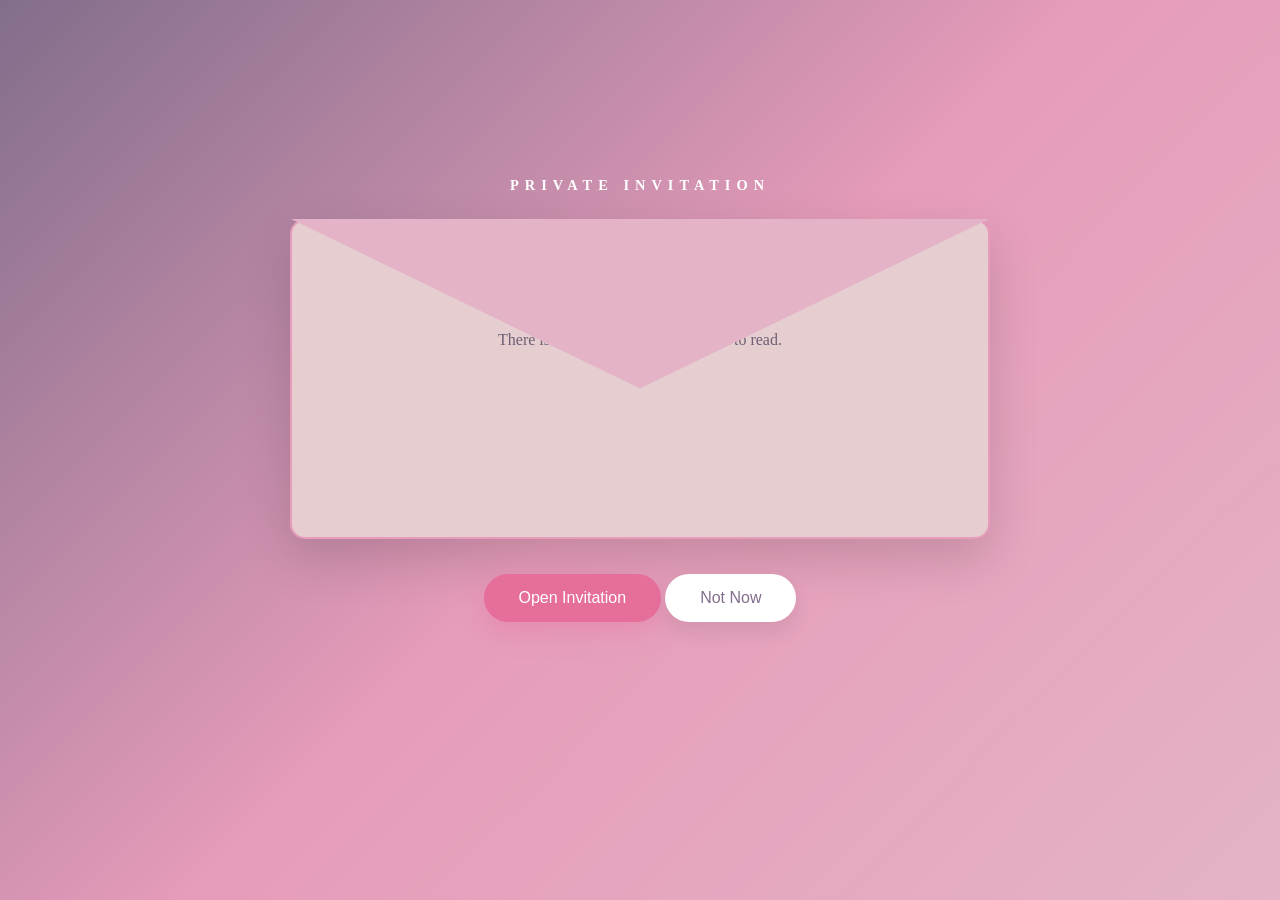
<file: index.html>
<!DOCTYPE html>
<html lang="tl">
<head>
    <meta charset="UTF-8">
    <meta name="viewport" content="width=device-width, initial-scale=1.0, user-scalable=no">
    <title>Private Invitation</title>
    <link rel="stylesheet" href="lover.css">
</head>
<body>

<div class="container">
    <!-- ENVELOPE WRAPPER -->
    <div class="envelope-wrapper" id="envelopeWrapper">
        <div class="invitation-title">
            PRIVATE INVITATION
        </div>
        <div class="envelope" id="envelope">
            <div class="envelope-back"></div>
            <div class="letter-preview">
                <h2>For Someone Special</h2>
                <p>There is something I would like you to read.</p>
            </div>
            <div class="envelope-flap" id="flap"></div>
        </div>
        <div class="buttons-area" id="buttonArea">
            <button class="btn-yes" id="yesBtn">Open Invitation</button>
            <button class="btn-no" id="noBtn">Not Now</button>
        </div>
    </div>

    <!-- LETTER PAGE -->
    <div class="letter-page" id="letterPage">
        <div class="paper">
            <h1>My Letter</h1>
            <div class="letter-content">
                <p>Mahal ko,</p>
                <p>Salamat sa lahat ng masasayang alaala, sa bawat tawanan, at sa bawat araw na pinapasaya mo ako.</p>
                <p>Isa ka sa pinakamahalagang tao sa buhay ko, at gusto kong malaman mo kung gaano kita pinapahalagahan.</p>
                <p>Kahit gaano man karaming tao ang makilala ko, ikaw pa rin ang pipiliin ko.</p>
                <p>Sana ay mapasaya ka ng munting invitation na ito.</p>
            </div>
            <div class="signature">
                Yours Always,<br>
                Kurt
            </div>
            <button class="video-btn" id="surpriseBtn">Watch My Surprise</button>
        </div>
    </div>
</div>

<audio id="bgMusic" preload="auto">
    <source src="MUSIC.mp3" type="audio/mpeg">
</audio>

<script src="script.js"></script>
</body>
</html>
</file>
<file: lover.css>
* {
    margin: 0;
    padding: 0;
    box-sizing: border-box;
}

body {
    min-height: 100vh;
    display: flex;
    justify-content: center;
    align-items: center;
    background: linear-gradient(135deg, #826E8B, #E69CBA, #E4B3C7);
    font-family: Georgia, serif;
    padding: 20px;
    overflow-x: hidden;
}

.container {
    width: 100%;
    max-width: 700px;
}

/* INVITATION TITLE */
.invitation-title {
    text-align: center;
    letter-spacing: 6px;
    color: white;
    margin-bottom: 25px;
    font-size: 0.9rem;
    font-weight: 600;
    text-transform: uppercase;
}

/* ENVELOPE */
.envelope-wrapper {
    text-align: center;
}

.envelope {
    position: relative;
    width: 100%;
    height: 320px;
    margin: auto;
}

.envelope-back {
    position: absolute;
    width: 100%;
    height: 100%;
    background: #E5CDD0;
    border: 2px solid #E69CBA;
    border-radius: 15px;
    box-shadow: 0 20px 50px rgba(0, 0, 0, 0.15);
}

.letter-preview {
    position: absolute;
    width: 80%;
    left: 10%;
    top: 60px;
    z-index: 1;
}

.letter-preview h2 {
    color: #826E8B;
    margin-bottom: 15px;
    font-size: 2rem;
}

.letter-preview p {
    color: #6d6074;
    font-size: 1rem;
}

.envelope-flap {
    position: absolute;
    top: 0;
    left: 0;
    width: 100%;
    height: 170px;
    background: #E4B3C7;
    clip-path: polygon(0 0, 100% 0, 50% 100%);
    transform-origin: top;
    transition: 1.2s ease;
    z-index: 2;
}

.envelope.open .envelope-flap {
    transform: rotateX(180deg);
}

/* BUTTONS */
.buttons-area {
    position: relative;
    height: 150px;
    margin-top: 35px;
}

.btn-yes,
.btn-no {
    border: none;
    cursor: pointer;
    padding: 15px 35px;
    border-radius: 50px;
    font-size: 1rem;
    transition: 0.3s;
}

.btn-yes {
    background: #E66E9B;
    color: white;
    box-shadow: 0 10px 25px rgba(230, 110, 155, 0.35);
    z-index: 10;
}

.btn-yes:hover {
    transform: translateY(-2px);
}

.btn-no {
    background: white;
    color: #826E8B;
    box-shadow: 0 10px 20px rgba(0, 0, 0, 0.08);
}

/* LETTER PAGE */
.letter-page {
    display: none;
}

.paper {
    background: #fffafc;
    border: 2px solid #E4B3C7;
    border-radius: 20px;
    padding: 50px;
    box-shadow: 0 20px 60px rgba(0, 0, 0, 0.12);
}

.paper h1 {
    text-align: center;
    color: #E66E9B;
    margin-bottom: 35px;
    font-weight: normal;
}

.letter-content {
    line-height: 2;
    color: #5f5f5f;
}

.letter-content p {
    margin-bottom: 18px;
}

.signature {
    margin-top: 40px;
    text-align: right;
    color: #E66E9B;
    font-size: 1.5rem;
}

.video-btn {
    width: 100%;
    margin-top: 35px;
    border: none;
    padding: 16px;
    border-radius: 50px;
    background: #E66E9B;
    color: white;
    font-size: 1rem;
    cursor: pointer;
    transition: 0.3s;
}

.video-btn:hover {
    transform: translateY(-2px);
}

@media (max-width: 600px) {
    .paper { padding: 30px; }
    .envelope { height: 260px; }
    .letter-preview h2 { font-size: 1.5rem; }
}
</file>
